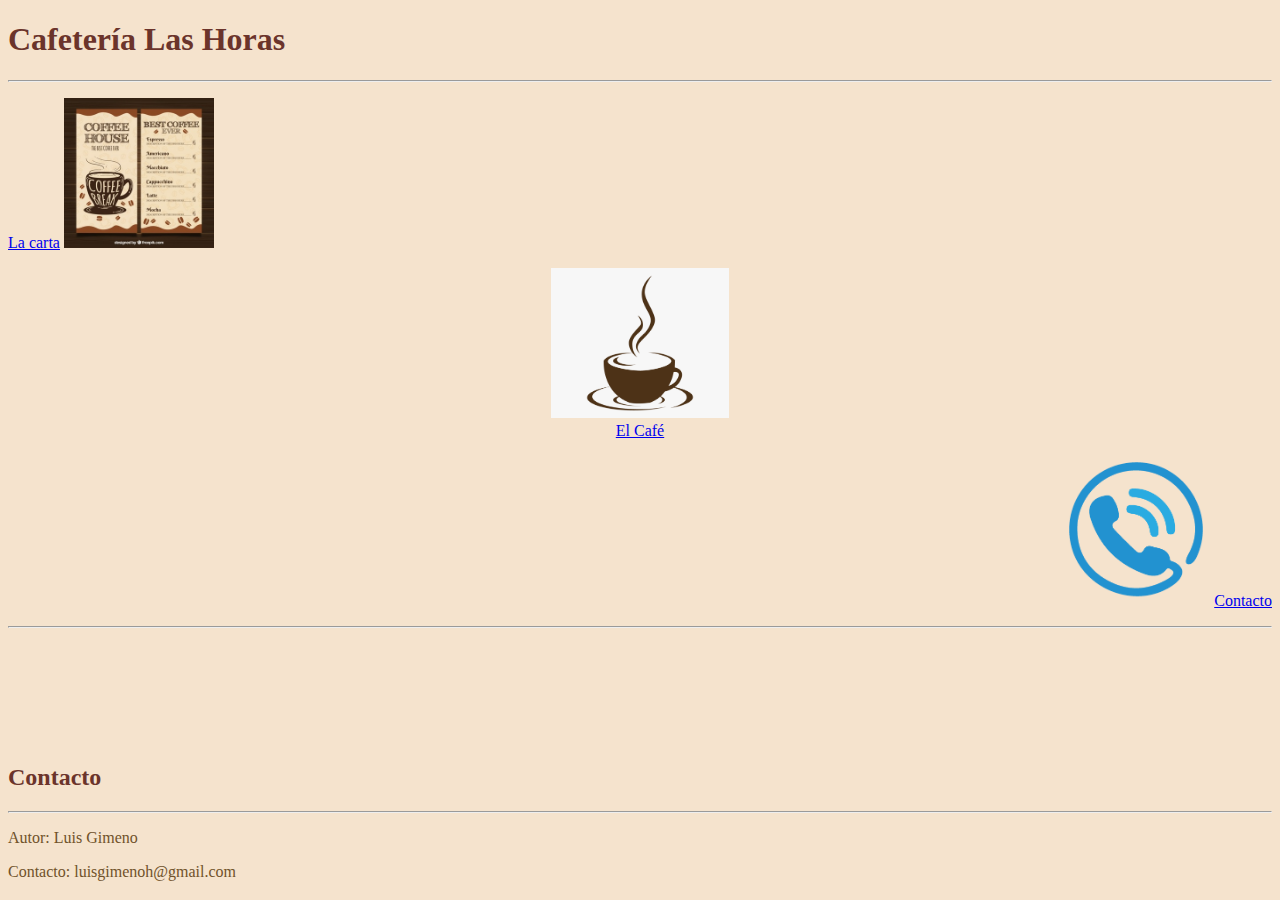
<file: index.html>
<!DOCTYPE html>
<html lang="es">
<head>
    <meta charset="UTF-8">
    <meta name="viewport" content="width=device-width, initial-scale=1.0">
    <meta http-equiv="X-UA-Compatible" content="ie=edge">
    <title>Cafetería Las Horas</title>
    <link rel="stylesheet" type="text/css" href="estilos.css">
</head>
<body>

    <head>
        <h1>Cafetería Las Horas</h1>
        <hr>
    </head>

    <main>

            <nav>
                    <p>
                        <div class="carta">
                            <a href="lacarta.html" target="_blank">La carta</a>
                            <img src="img/carta3.jpg">
                            
                        </div>
                    </p>
                    
                    <p>
                        <div class="cafe">
                            <img src="img/cafe1.png"><br>
                            <a href="elcafe.html" target="_blank">El Café</a>
                        </div>
                    </p>
                    
            
                    <!-- ???? Enlace al footer-->
                    <p>
                        <div class="contacto">
                            <img src="img/contacto2.png">
                            <a href="#contacto">Contacto</a>
                        </div>
                        
                    </p>
            </nav>
        <hr>
    </main>
<br>
<br>
<br>
<br>
<br>
<br>

    <footer>
        <h2 id="contacto">Contacto</h2>
        <hr>
        <p>Autor: Luis Gimeno</p>
        <p>Contacto: luisgimenoh@gmail.com</p>
    </footer>
    
</body>
</html>
</file>
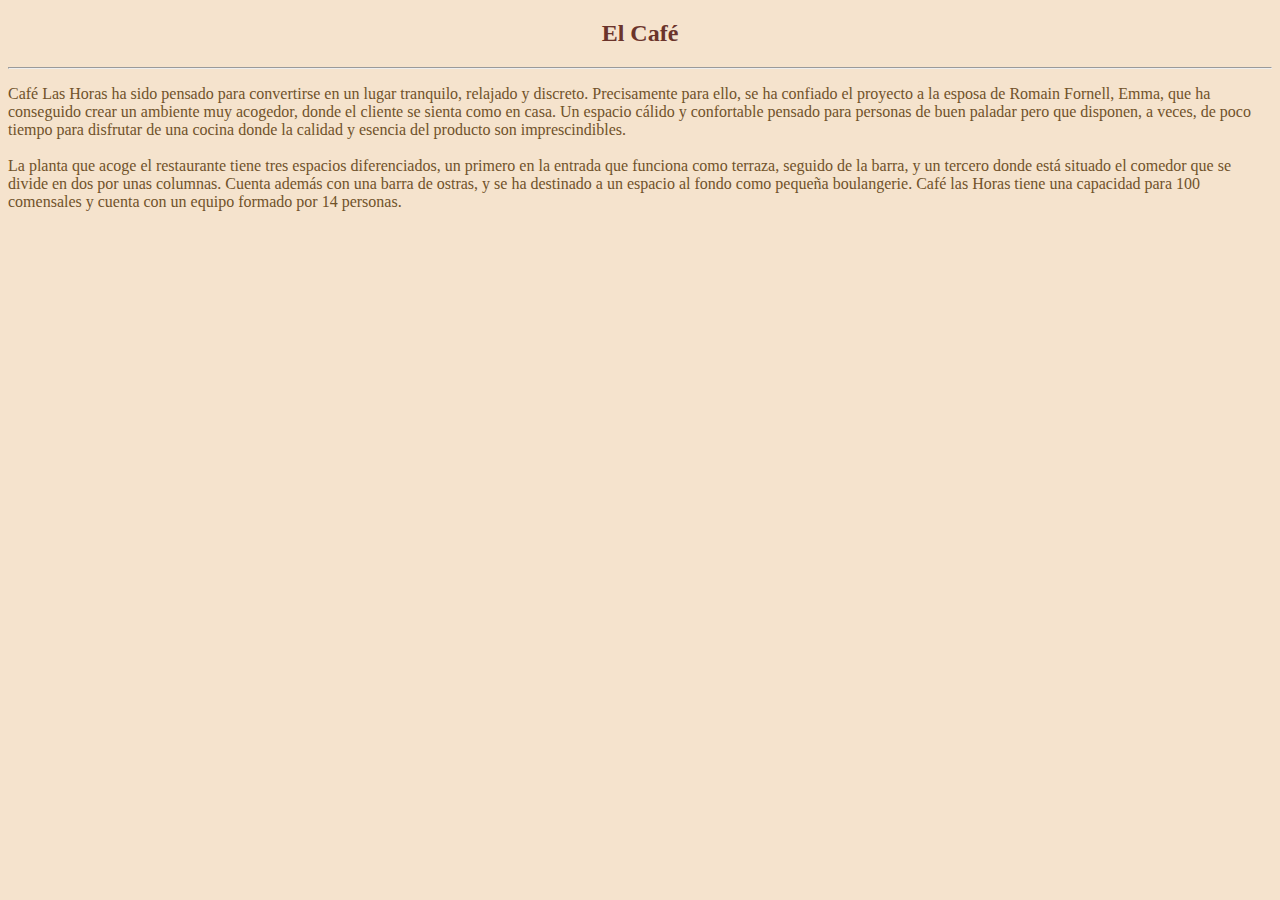
<file: elcafe.html>
<!DOCTYPE html>
<html lang="es">
<head>
    <meta charset="UTF-8">
    <meta name="viewport" content="width=device-width, initial-scale=1.0">
    <meta http-equiv="X-UA-Compatible" content="ie=edge">
    <title>El Café - Cafetería las Horas</title>
    <link rel="stylesheet" type="text/css" href="estilos.css">
</head>
<body>
    <head>
        <h2 class="titulo">El Café</h2>
        <hr>
    </head>
    <nav></nav>
    <main>
        <p>Café Las Horas ha sido pensado para convertirse en un lugar tranquilo, relajado y discreto.
            Precisamente para ello, se ha confiado el proyecto a la esposa de Romain Fornell, Emma, que
            ha conseguido crear un ambiente muy acogedor, donde el cliente se sienta como en casa. Un espacio
            cálido y confortable pensado para personas de buen paladar pero que disponen, a veces, de poco
            tiempo para disfrutar de una cocina donde la calidad y esencia del producto son imprescindibles.<br>

            <br>

            La planta que acoge el restaurante tiene tres espacios diferenciados, un primero en la entrada que funciona
            como terraza, seguido de la barra, y un tercero donde está situado el comedor que se divide en dos por unas
            columnas. Cuenta además con una barra de ostras, y se ha destinado a un espacio al fondo como pequeña boulangerie.
             Café las Horas tiene una capacidad para 100 comensales y cuenta con un equipo formado por 14 personas.
        </p>
    </main>
    <footer></footer>
</body>
</html>
</file>
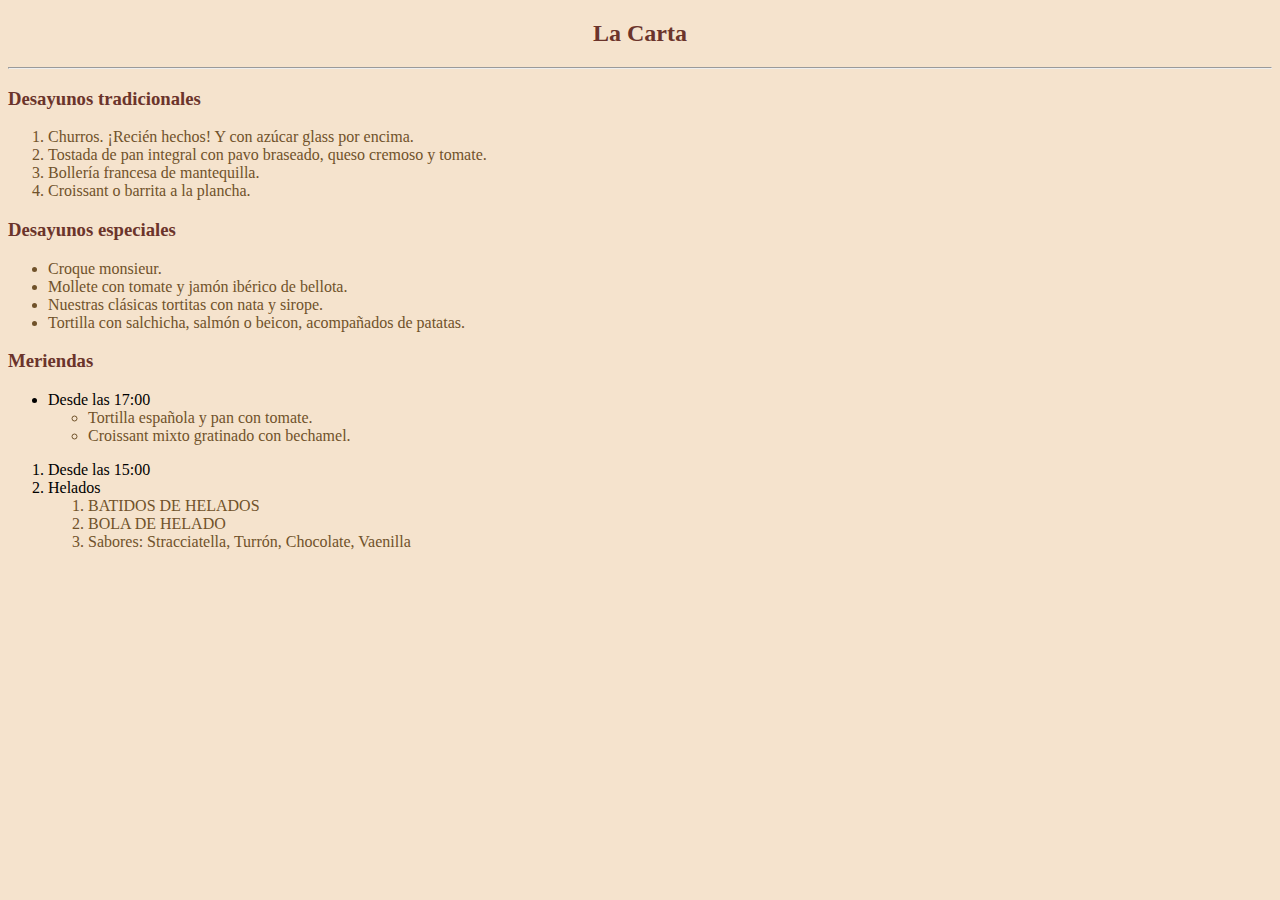
<file: lacarta.html>
<!DOCTYPE html>
<html lang="es">
<head>
    <meta charset="UTF-8">
    <meta name="viewport" content="width=device-width, initial-scale=1.0">
    <meta http-equiv="X-UA-Compatible" content="ie=edge">
    <title>La Carta - Cafetería las Horas</title>
    <link rel="stylesheet" type="text/css" href="estilos.css">
</head>
<body>

    <head>
        <h2 class="titulo">La Carta</h2>
        <hr>
    </head>
    <nav></nav>
    <main>
        <!-- <p>EL "PANIER" CON UN SURTIDO DE BOLLERIA, MANTEQUILLA Y MERMELADA 3,80€</p>
        <hr>
        <p>TARTINES A LA FRANCESA; PAN FRESCO CON MANTEQUILLA Y MERMELADA 2€</p>
        <hr>
        <p>NAPOLITANA 1,20€</p>
        <hr>
        <p>CROISSANT DE MANTEQUILLA 1€</p>
        <hr> -->
        <h3>Desayunos tradicionales</h3>
        <ol>
            <li>Churros. ¡Recién hechos! Y con azúcar glass por encima.</li>
            <li>Tostada de pan integral con pavo braseado, queso cremoso y tomate.</li>
            <li>Bollería francesa de mantequilla.</li>
            <li>Croissant o barrita a la plancha.</li>
        </ol>
        <h3>Desayunos especiales</h3>
        <ul>
            <li>Croque monsieur.</li>
            <li>Mollete con tomate y jamón ibérico de bellota.</li>
            <li>Nuestras clásicas tortitas con nata y sirope.</li>
            <li>Tortilla con salchicha, salmón o beicon, acompañados de patatas.</li>
        </ul>
        <h3>Meriendas</h3>
        <ul>
            <li class="negro">
                Desde las 17:00
            </li>
            <ul>
                <li>Tortilla española y pan con tomate.</li>
                <li>Croissant mixto gratinado con bechamel.</li>
            </ul>
        </ul>

        <ol>
            <li class="negro">Desde las 15:00</li>
            <li class="negro">Helados</li>
            <ol>
                <li>BATIDOS DE HELADOS</li>
                <li>BOLA DE HELADO</li>
                <li>Sabores: Stracciatella, Turrón, Chocolate, Vaenilla</li>
            </ol>
        </ol>


        
    </main>

    <footer></footer>
</body>
</html>
</file>
<file: estilos.css>
body{
    background-color: #f5e3cd;
}

h1,h2,h3{
    color: #6b342b;
}
p,ol,ul,li{
    color: rgb(112, 82, 42);
}

img{
    height: 150px;
    widows: 150px;
}

div.carta{
    text-align: left;
}

div.cafe{
    text-align: center;
}

div.contacto{
    text-align: right;
}
h2.titulo{
    text-align: center
}
li.negro{
    color: black;
}
</file>
